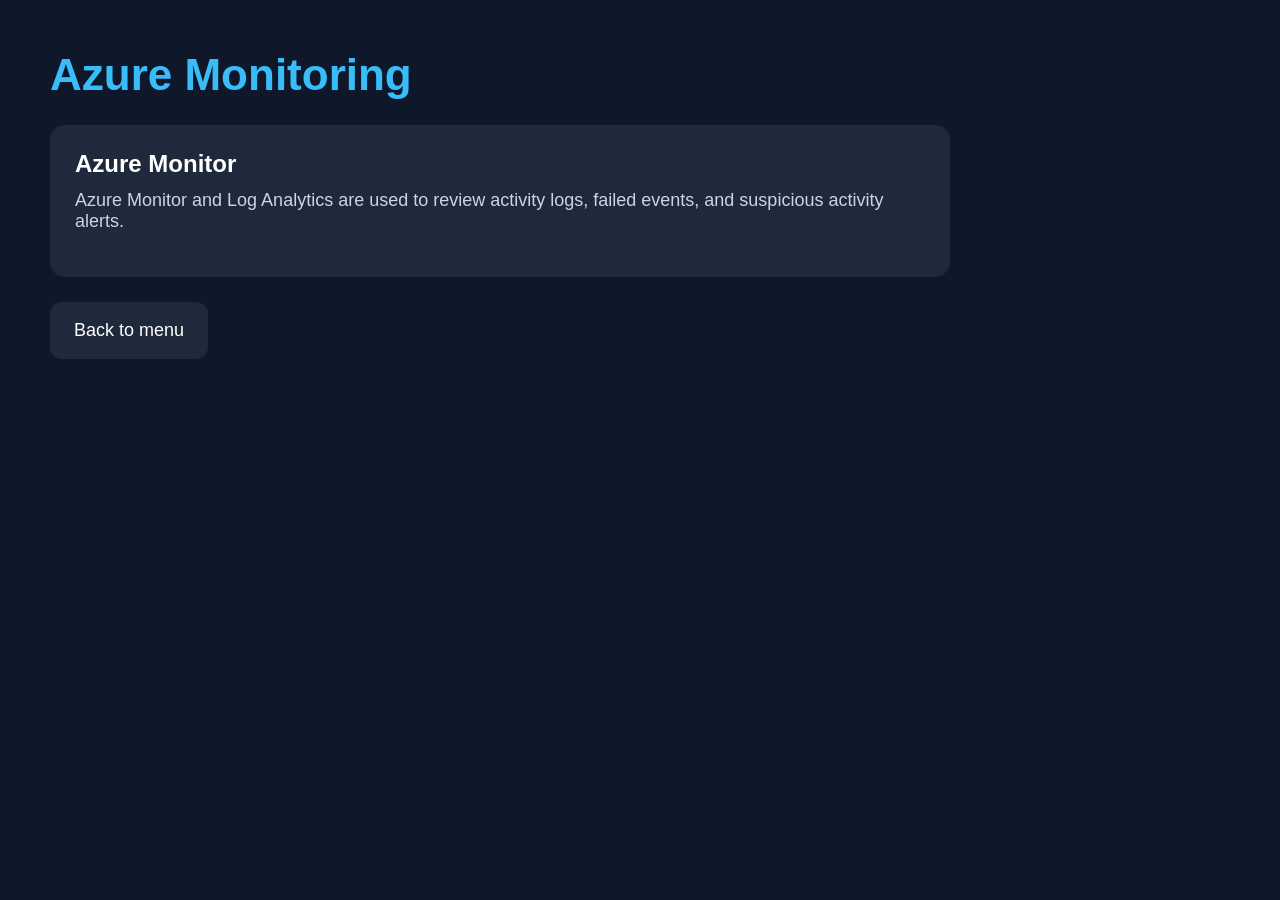
<file: templates/azure.html>
<!DOCTYPE html>
<html>
<head>
    <title>Azure Monitoring</title>
    <link rel="stylesheet" href="/static/style.css">
</head>
<body>
    <h1>Azure Monitoring</h1>

    <div class="card">
        <h2>Azure Monitor</h2>
        <p>Azure Monitor and Log Analytics are used to review activity logs, failed events, and suspicious activity alerts.</p>
    </div>

    <a href="/">Back to menu</a>
</body>
</html>
</file>
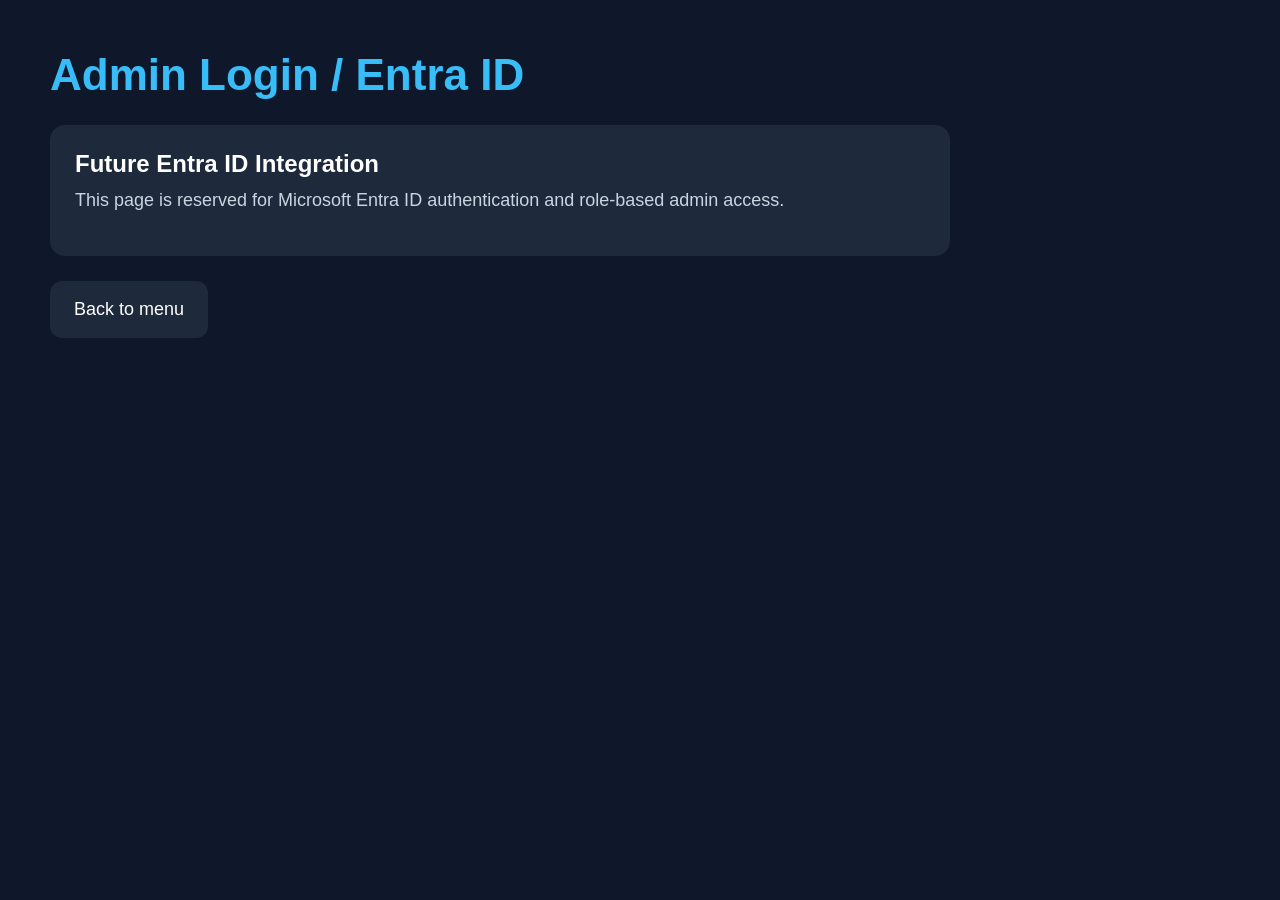
<file: templates/login.html>
<!DOCTYPE html>
<html>
<head>
    <title>Admin Login</title>
    <link rel="stylesheet" href="/static/style.css">
</head>
<body>
    <h1>Admin Login / Entra ID</h1>

    <div class="card">
        <h2>Future Entra ID Integration</h2>
        <p>This page is reserved for Microsoft Entra ID authentication and role-based admin access.</p>
    </div>

    <a href="/">Back to menu</a>
</body>
</html>
</file>
<file: static/style.css>
* {
    margin: 0;
    padding: 0;
    box-sizing: border-box;
}

body {
    font-family: Arial, sans-serif;
    background: #0f172a;
    color: white;
    padding: 50px;
}

h1 {
    color: #38bdf8;
    font-size: 44px;
    margin-bottom: 15px;
}

h2 {
    margin-bottom: 12px;
}

p {
    color: #cbd5e1;
    margin-bottom: 20px;
    font-size: 18px;
}

.menu {
    display: grid;
    grid-template-columns: repeat(auto-fit, minmax(260px, 1fr));
    gap: 20px;
    margin-top: 35px;
    max-width: 1000px;
}

a {
    display: inline-block;
    background: #1e293b;
    color: white;
    padding: 18px 24px;
    border-radius: 12px;
    text-decoration: none;
    font-size: 18px;
}

a:hover {
    background: #334155;
}

.card {
    background: #1e293b;
    padding: 25px;
    border-radius: 15px;
    margin: 25px 0;
    max-width: 900px;
}

progress {
    width: 100%;
    height: 28px;
}

ul {
    list-style: none;
    margin-top: 15px;
}

li {
    background: #0f172a;
    padding: 14px;
    margin-bottom: 10px;
    border-left: 4px solid #38bdf8;
    border-radius: 8px;
    color: #e2e8f0;
}
</file>
